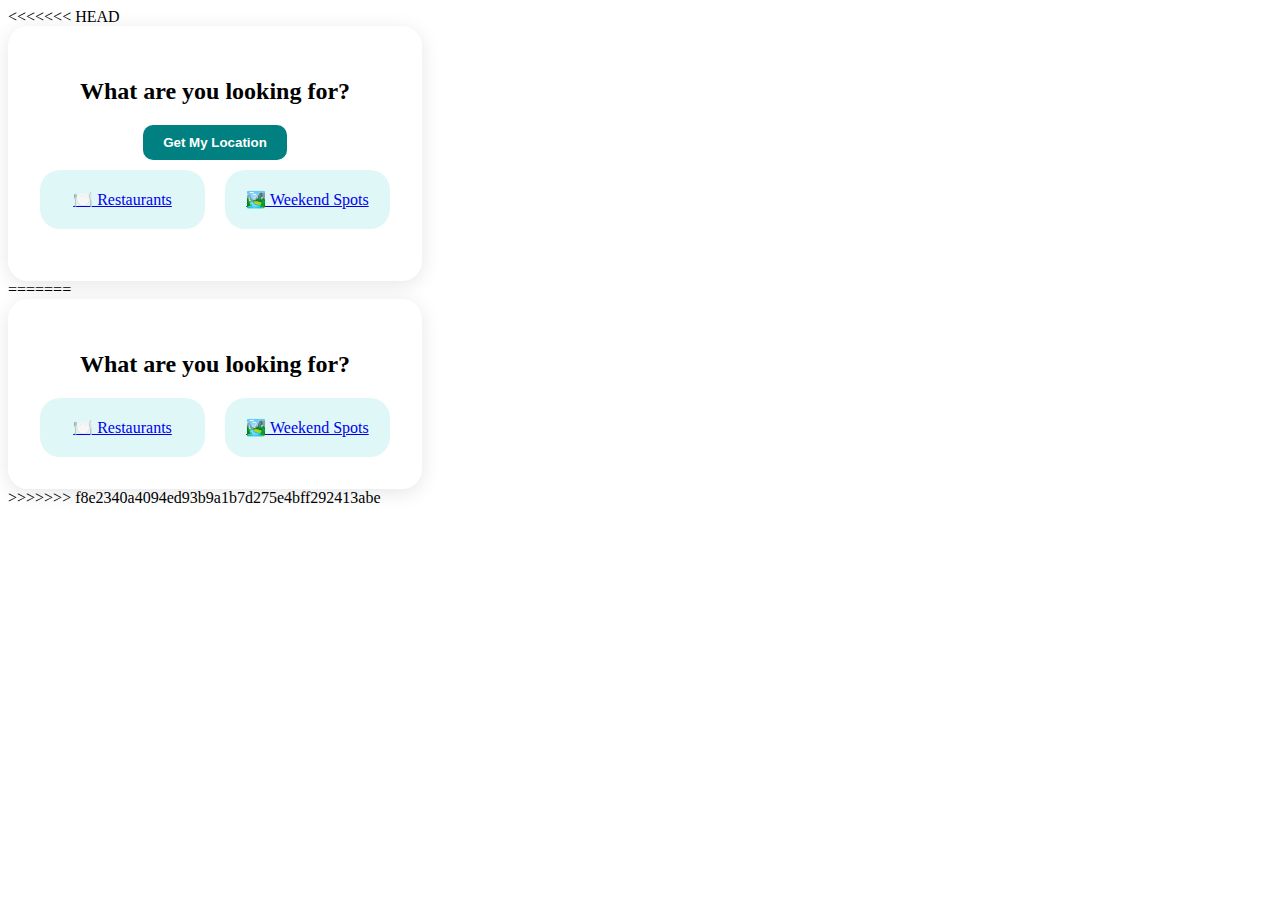
<file: choice.html>
<<<<<<< HEAD
<!DOCTYPE html>
<html lang="en">
<head>
    <meta charset="UTF-8">
    <meta name="viewport" content="width=device-width, initial-scale=1.0">
    <title>Choice Page</title>
    <link rel="stylesheet" href="style.css">
</head>
<body>
    <div class="container">
        <h2>What are you looking for?</h2>
        <button class="btn" onclick="getLocation()">Get My Location</button>
        <p id="location-result" style="margin:10px 0;"></p>
        <div class="choice-cards">
            <a href="#" class="card" onclick="event.preventDefault(); showRecommendations('restaurants');">🍽️ Restaurants</a>
            <a href="#" class="card" onclick="event.preventDefault(); showRecommendations('weekend');">🏞️ Weekend Spots</a>
        </div>
        <div id="recommendations" style="margin-top:20px;"></div>
    </div>
    <script>
    let userLocation = null;
    function getLocation() {
        const result = document.getElementById('location-result');
        result.textContent = 'Fetching location...';
        if (navigator.geolocation) {
            navigator.geolocation.getCurrentPosition(function(position) {
                userLocation = position.coords;
                result.textContent = `Latitude: ${position.coords.latitude}, Longitude: ${position.coords.longitude}`;
            }, function(error) {
                result.textContent = 'Unable to retrieve your location.';
            });
        } else {
            result.textContent = 'Geolocation is not supported by your browser.';
        }
    }

    function showRecommendations(type) {
        const recDiv = document.getElementById('recommendations');
        if (!userLocation) {
            recDiv.innerHTML = '<span style="color:red;">Please get your location first!</span>';
            return;
        }
        let kinds = '';
        let title = '';
        let radius = 4000; // Increase radius to 4km
        if (type === 'restaurants') {
            // Include more food-related types for better results
            kinds = 'restaurants,foods,cafes,bars,fast_food';
            title = 'Nearby Food & Restaurants';
        } else {
            kinds = 'parks,tourist_attractions';
            title = 'Nearby Weekend Spots';
        }
        recDiv.innerHTML = 'Loading ' + title.toLowerCase() + '...';
        // OpenTripMap API (free tier, demo key)
        const apiKey = '5ae2e3f221c38a28845f05b611a0d3d6';
        const url = `https://api.opentripmap.com/0.1/en/places/radius?radius=${radius}&lon=${userLocation.longitude}&lat=${userLocation.latitude}&kinds=${kinds}&format=json&apikey=${apiKey}`;
        fetch(url)
            .then(response => response.json())
            .then(data => {
                if (data.length === 0) {
                    recDiv.innerHTML = 'No ' + title.toLowerCase() + ' found nearby.';
                    return;
                }
                let html = `<h3>${title}:</h3><ul style='list-style:none;padding:0;'>`;
                data.slice(0, 10).forEach(place => {
                    const mapsUrl = `https://www.openstreetmap.org/?mlat=${place.point.lat}&mlon=${place.point.lon}#map=18/${place.point.lat}/${place.point.lon}`;
                    html += `<li style='margin-bottom:10px;padding:10px;background:#e0f7f7;border-radius:10px;cursor:pointer;' onclick=\"window.open('${mapsUrl}','_blank')\">
                        <strong>${place.name || 'Unnamed'}</strong><br>
                        Distance: ${(place.dist/1000).toFixed(2)} km<br>
                        <span style='color:teal;'>Click for map</span>
                    </li>`;
                });
                html += '</ul>';
                recDiv.innerHTML = html;
            })
            .catch(() => {
                recDiv.innerHTML = 'Error loading data.';
            });
    }
    </script>
</body>
</html>
=======
<!DOCTYPE html>
<html lang="en">
<head>
    <meta charset="UTF-8">
    <meta name="viewport" content="width=device-width, initial-scale=1.0">
    <title>Choice Page</title>
    <link rel="stylesheet" href="style.css">
</head>
<body>
    <div class="container">
        <h2>What are you looking for?</h2>
        <div class="choice-cards">
            <a href="#" class="card">🍽️ Restaurants</a>
            <a href="#" class="card">🏞️ Weekend Spots</a>
        </div>
    </div>
</body>
</html>
>>>>>>> f8e2340a4094ed93b9a1b7d275e4bff292413abe
</file>
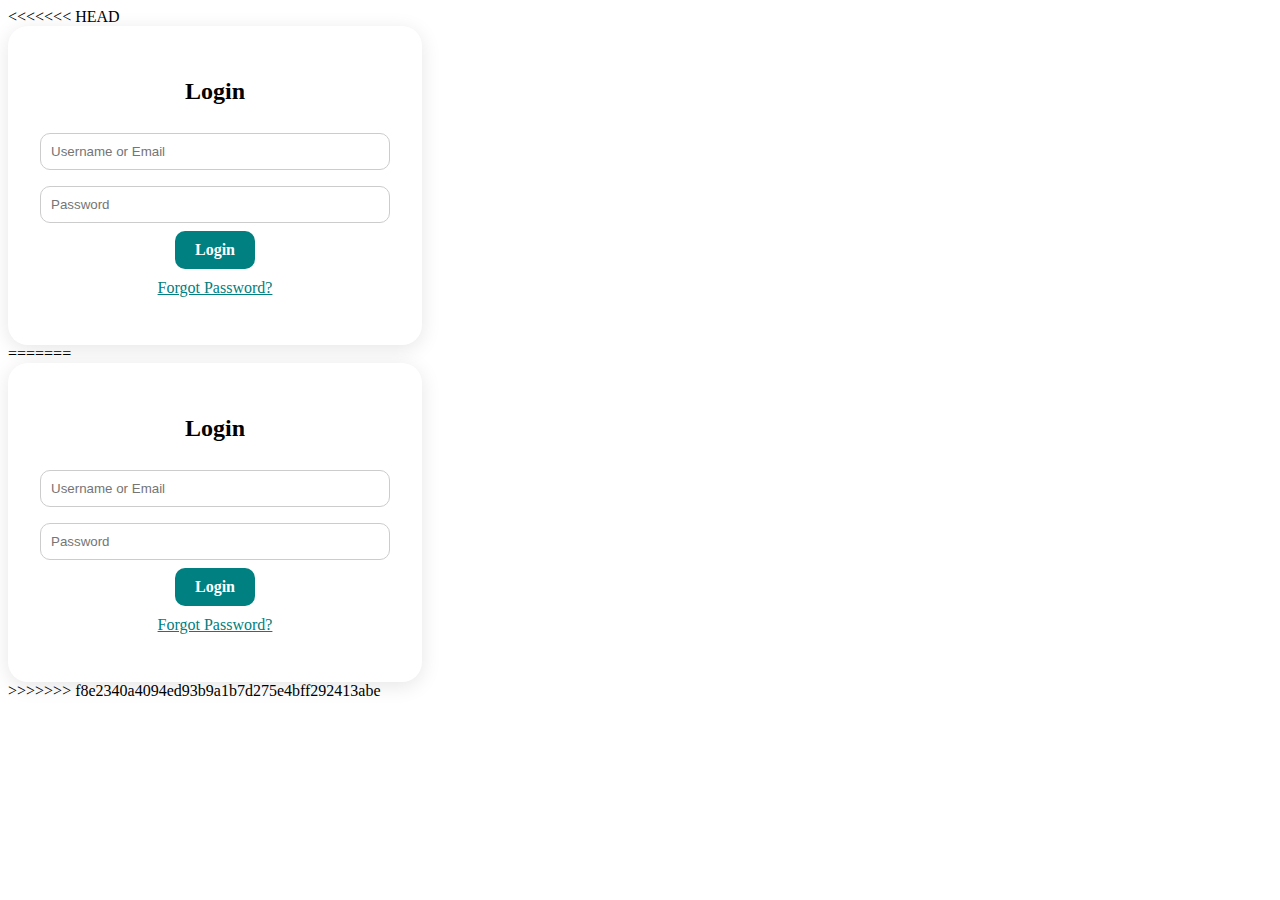
<file: login.html>
<<<<<<< HEAD
<!DOCTYPE html>
<html lang="en">
<head>
    <meta charset="UTF-8">
    <meta name="viewport" content="width=device-width, initial-scale=1.0">
    <title>Login</title>
    <link rel="stylesheet" href="style.css">
</head>
<body>
    <div class="container">
        <h2>Login</h2>
        <input type="text" placeholder="Username or Email">
        <input type="password" placeholder="Password">
        <a href="mood.html" class="btn">Login</a>
        <p style="margin-top:10px;"><a href="#" style="color: teal;">Forgot Password?</a></p>
    </div>
</body>
</html>
=======
<!DOCTYPE html>
<html lang="en">
<head>
    <meta charset="UTF-8">
    <meta name="viewport" content="width=device-width, initial-scale=1.0">
    <title>Login</title>
    <link rel="stylesheet" href="style.css">
</head>
<body>
    <div class="container">
        <h2>Login</h2>
        <input type="text" placeholder="Username or Email">
        <input type="password" placeholder="Password">
        <a href="mood.html" class="btn">Login</a>
        <p style="margin-top:10px;"><a href="#" style="color: teal;">Forgot Password?</a></p>
    </div>
</body>
</html>
>>>>>>> f8e2340a4094ed93b9a1b7d275e4bff292413abe
</file>
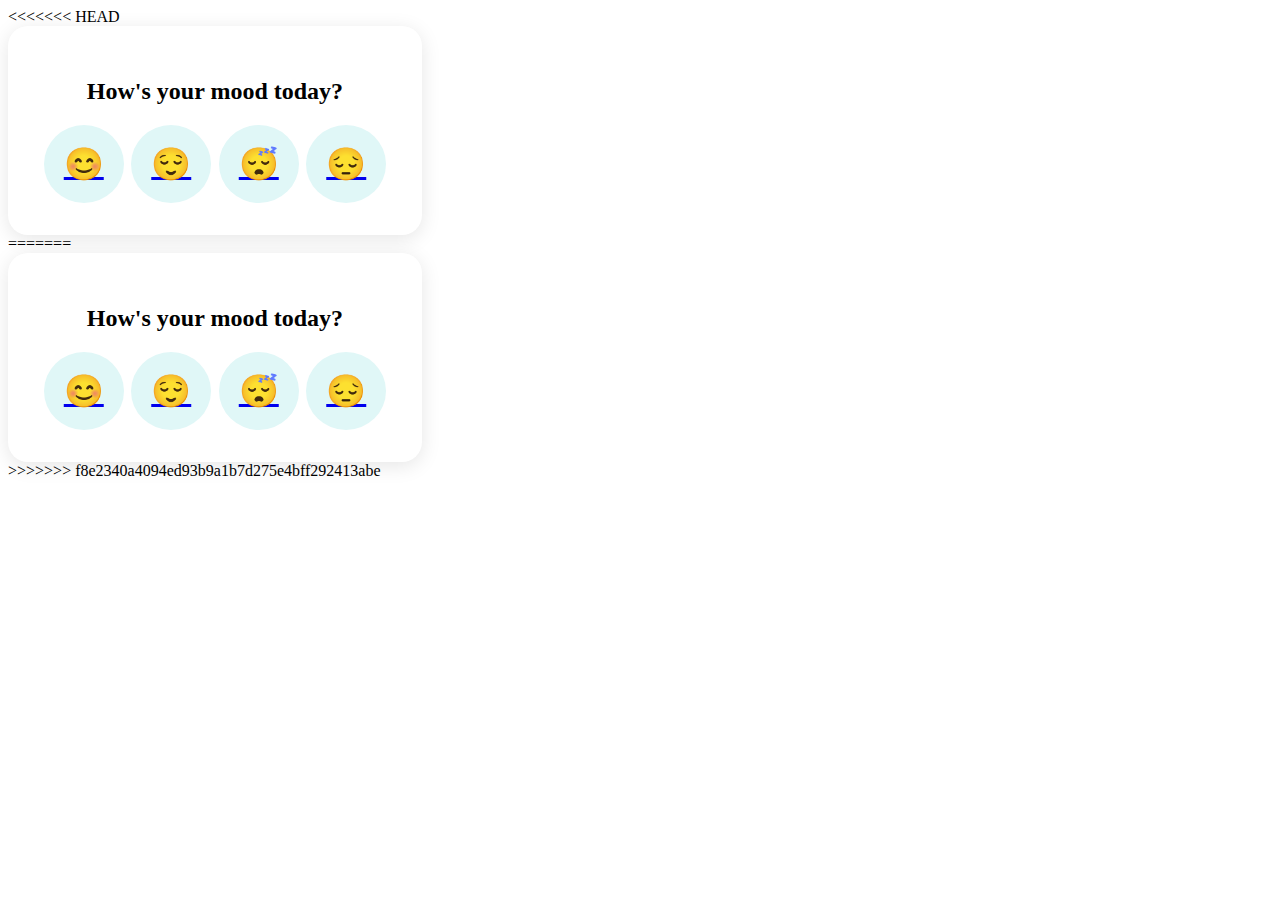
<file: mood.html>
<<<<<<< HEAD
<!DOCTYPE html>
<html lang="en">
<head>
    <meta charset="UTF-8">
    <meta name="viewport" content="width=device-width, initial-scale=1.0">
    <title>Mood Selection</title>
    <link rel="stylesheet" href="style.css">
</head>
<body>
    <div class="container">
        <h2>How's your mood today?</h2>
        <div class="mood-buttons">
            <a href="choice.html" class="mood-btn">😊</a>
            <a href="choice.html" class="mood-btn">😌</a>
            <a href="choice.html" class="mood-btn">😴</a>
            <a href="choice.html" class="mood-btn">😔</a>
        </div>
    </div>
</body>
</html>
=======
<!DOCTYPE html>
<html lang="en">
<head>
    <meta charset="UTF-8">
    <meta name="viewport" content="width=device-width, initial-scale=1.0">
    <title>Mood Selection</title>
    <link rel="stylesheet" href="style.css">
</head>
<body>
    <div class="container">
        <h2>How's your mood today?</h2>
        <div class="mood-buttons">
            <a href="choice.html" class="mood-btn">😊</a>
            <a href="choice.html" class="mood-btn">😌</a>
            <a href="choice.html" class="mood-btn">😴</a>
            <a href="choice.html" class="mood-btn">😔</a>
        </div>
    </div>
</body>
</html>
>>>>>>> f8e2340a4094ed93b9a1b7d275e4bff292413abe
</file>
<file: style.css>
<<<<<<< HEAD
body {
  display: flex;
  flex-direction: column; 
  align-items: center;    
  justify-content: center;
  min-height: 100vh;      
  text-align: center;     
  margin: 0;
  font-family: Arial, sans-serif;
}

/* Centered container for all pages */
.container {
    background: white;
    padding: 2rem;
    border-radius: 20px;
    box-shadow: 0 4px 20px rgba(0,0,0,0.1);
    width: 350px;
    text-align: center;
}

/* Input styling */
input {
    width: 100%;
    padding: 10px;
    margin: 8px 0;
    border-radius: 10px;
    border: 1px solid #ccc;
    outline: none;
}

button, a.btn {
    display: inline-block;
    background: teal;
    color: white;
    padding: 10px 20px;
    border-radius: 10px;
    border: none;
    text-decoration: none;
    font-weight: bold;
    transition: 0.3s;
}

button:hover, a.btn:hover {
    background: #008080;
}

/* Emoji buttons for mood page */
.mood-buttons {
    display: flex;
    justify-content: space-around;
    margin-top: 20px;
}

.mood-btn {
    font-size: 2rem;
    background: #e0f7f7;
    padding: 20px;
    border-radius: 50%;
    transition: 0.3s;
}

.mood-btn:hover {
    transform: scale(1.1);
    background: #cceeee;
}

/* Choice page cards */
.choice-cards {
    display: flex;
    gap: 20px;
    justify-content: center;
}

.card {
    flex: 1;
    background: #e0f7f7;
    padding: 20px;
    border-radius: 20px;
    text-align: center;
    transition: 0.3s;
}

.card:hover {
    transform: scale(1.05);
    background: #cceeee;
}

.logo {
  width: 150px;   /* adjust size */
  display: block;
  margin: 20px auto; /* centers it */
=======
body {
  display: flex;
  flex-direction: column; 
  align-items: center;    
  justify-content: center;
  min-height: 100vh;      
  text-align: center;     
  margin: 0;
  font-family: Arial, sans-serif;
}

/* Centered container for all pages */
.container {
    background: white;
    padding: 2rem;
    border-radius: 20px;
    box-shadow: 0 4px 20px rgba(0,0,0,0.1);
    width: 350px;
    text-align: center;
}

/* Input styling */
input {
    width: 100%;
    padding: 10px;
    margin: 8px 0;
    border-radius: 10px;
    border: 1px solid #ccc;
    outline: none;
}

button, a.btn {
    display: inline-block;
    background: teal;
    color: white;
    padding: 10px 20px;
    border-radius: 10px;
    border: none;
    text-decoration: none;
    font-weight: bold;
    transition: 0.3s;
}

button:hover, a.btn:hover {
    background: #008080;
}

/* Emoji buttons for mood page */
.mood-buttons {
    display: flex;
    justify-content: space-around;
    margin-top: 20px;
}

.mood-btn {
    font-size: 2rem;
    background: #e0f7f7;
    padding: 20px;
    border-radius: 50%;
    transition: 0.3s;
}

.mood-btn:hover {
    transform: scale(1.1);
    background: #cceeee;
}

/* Choice page cards */
.choice-cards {
    display: flex;
    gap: 20px;
    justify-content: center;
}

.card {
    flex: 1;
    background: #e0f7f7;
    padding: 20px;
    border-radius: 20px;
    text-align: center;
    transition: 0.3s;
}

.card:hover {
    transform: scale(1.05);
    background: #cceeee;
}

.logo {
  width: 150px;   /* adjust size */
  display: block;
  margin: 20px auto; /* centers it */
>>>>>>> f8e2340a4094ed93b9a1b7d275e4bff292413abe
}
</file>
